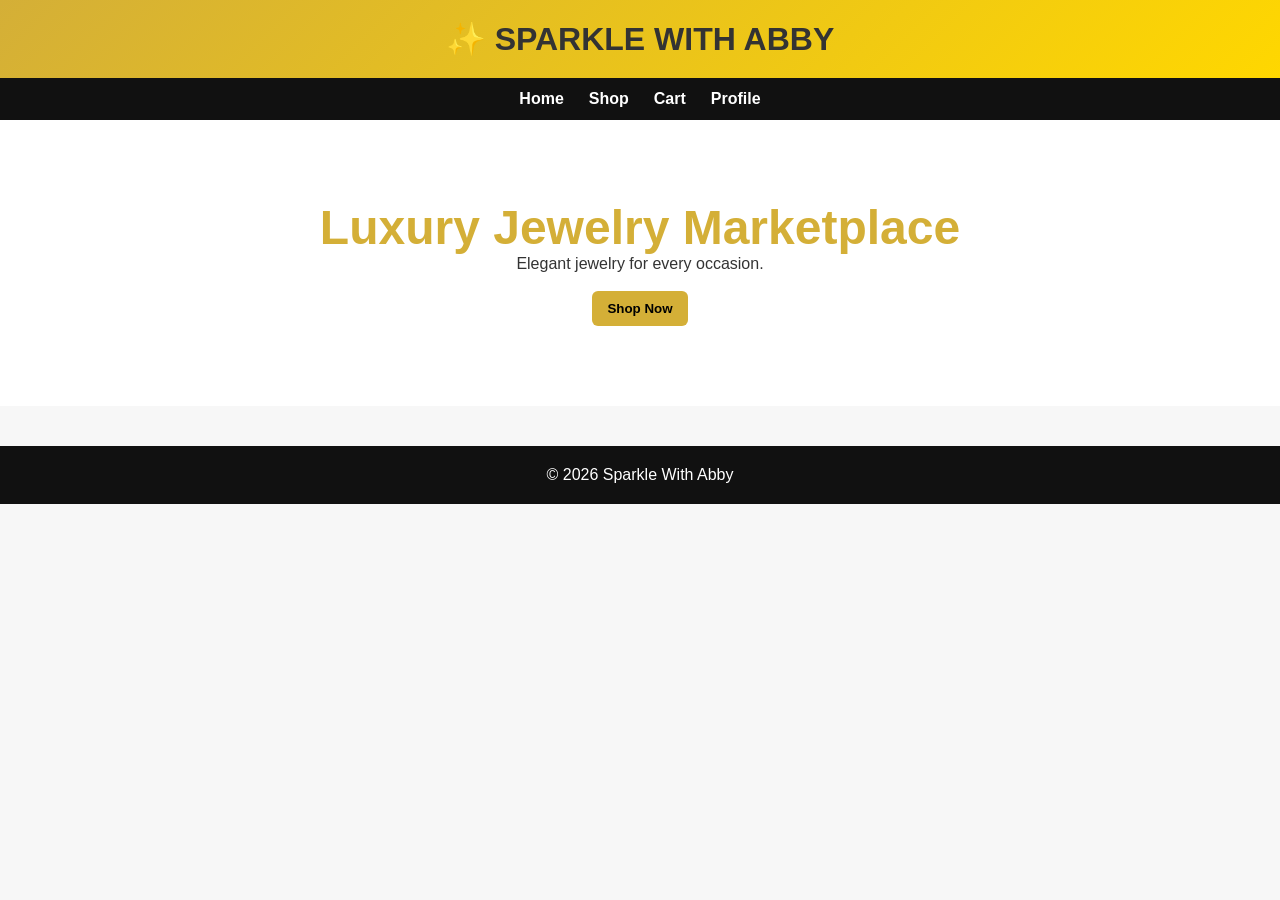
<file: index.html>
<!DOCTYPE html><html><head><title>SPARKLE WITH ABBY</title><link rel="stylesheet" href="style.css"></head>
<body><header><h1>✨ SPARKLE WITH ABBY</h1></header>
<nav><a href="index.html">Home</a><a href="shop.html">Shop</a><a href="cart.html">Cart</a><a href="profile.html">Profile</a></nav>
<section class="hero"><h1>Luxury Jewelry Marketplace</h1><p>Elegant jewelry for every occasion.</p><br><a href="shop.html"><button class="btn">Shop Now</button></a></section>
<footer>© 2026 Sparkle With Abby</footer></body></html>
</file>
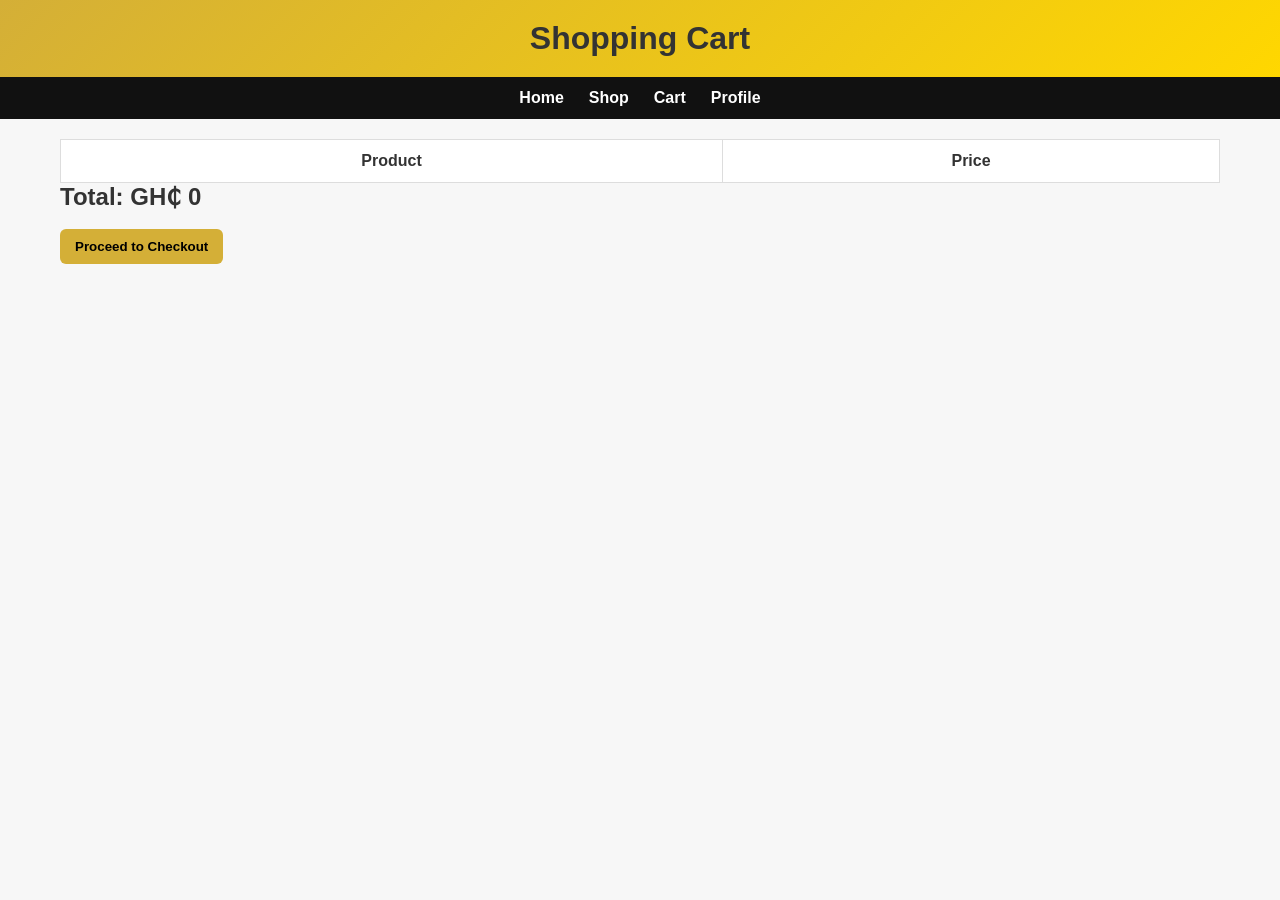
<file: cart.html>
<!DOCTYPE html><html><head><title>Cart</title><link rel="stylesheet" href="style.css"></head>
<body><header><h1>Shopping Cart</h1></header>
<nav><a href="index.html">Home</a><a href="shop.html">Shop</a><a href="cart.html">Cart</a><a href="profile.html">Profile</a></nav>
<div class="container"><table><tr><th>Product</th><th>Price</th></tr><tbody id="cartItems"></tbody></table>
<h2>Total: GH₵ <span id="total">0</span></h2><br>
<a href="checkout.html"><button class="btn">Proceed to Checkout</button></a></div>
<script src="script.js"></script></body></html>
</file>
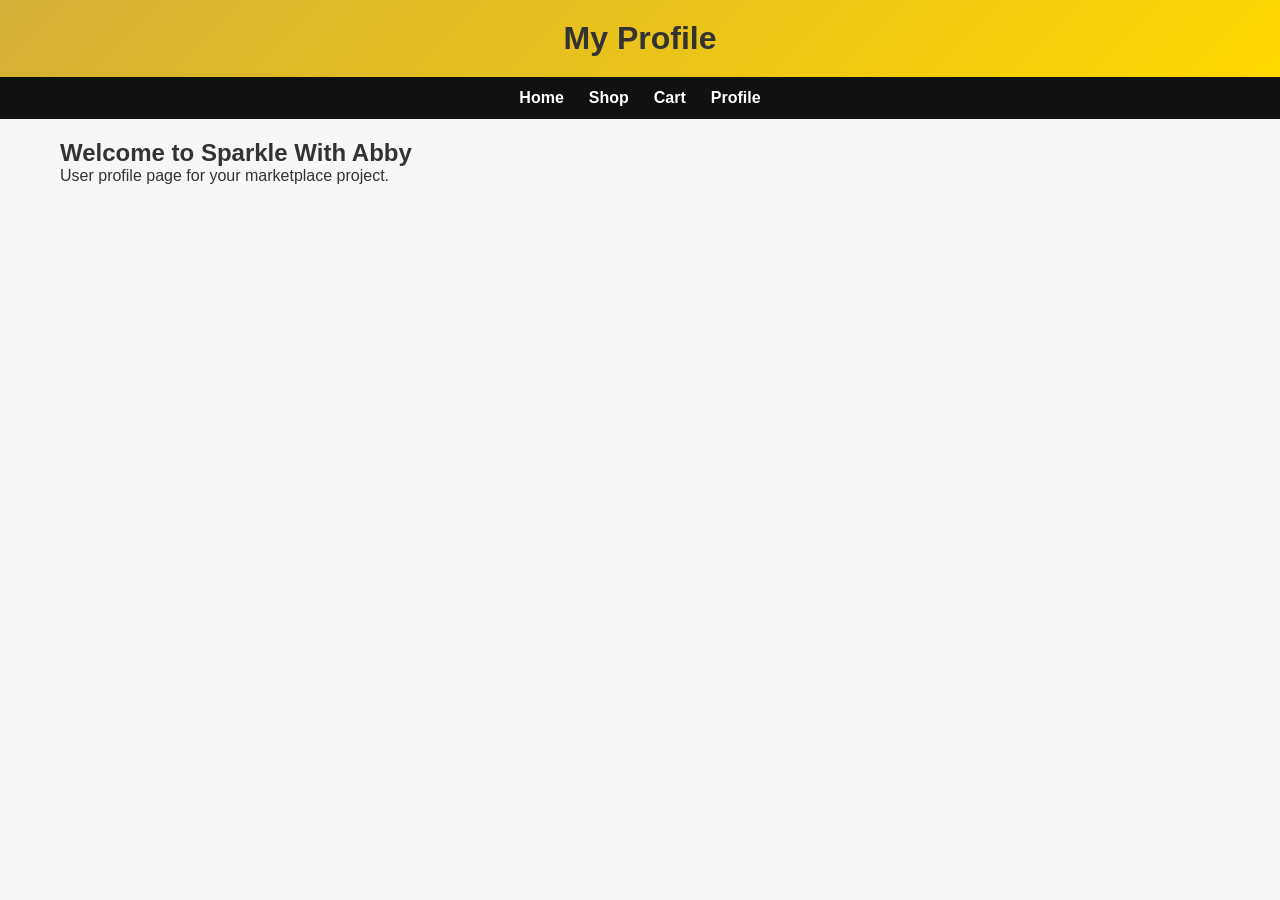
<file: profile.html>
<!DOCTYPE html><html><head><title>Profile</title><link rel="stylesheet" href="style.css"></head>
<body><header><h1>My Profile</h1></header>
<nav><a href="index.html">Home</a><a href="shop.html">Shop</a><a href="cart.html">Cart</a><a href="profile.html">Profile</a></nav>
<div class="container"><h2>Welcome to Sparkle With Abby</h2><p>User profile page for your marketplace project.</p></div></body></html>
</file>
<file: style.css>
*{margin:0;padding:0;box-sizing:border-box;font-family:Arial,sans-serif}
body{background:#f7f7f7;color:#333}
header{background:linear-gradient(135deg,#d4af37,#ffd700);padding:20px;text-align:center}
nav{background:#111;padding:12px;display:flex;justify-content:center;gap:25px}
nav a{color:#fff;text-decoration:none;font-weight:bold}
.hero{padding:80px 20px;text-align:center;background:#fff}
.hero h1{font-size:3rem;color:#d4af37}
.container{max-width:1200px;margin:auto;padding:20px}
.products{display:grid;grid-template-columns:repeat(auto-fit,minmax(250px,1fr));gap:20px}
.card{background:#fff;border-radius:12px;overflow:hidden;box-shadow:0 2px 10px rgba(0,0,0,.1);transition:.3s}
.card:hover{transform:translateY(-5px)}
.card img{width:100%;height:220px;object-fit:cover}
.card-content{padding:15px}
.btn{background:#d4af37;color:#000;border:none;padding:10px 15px;cursor:pointer;border-radius:6px;font-weight:bold}
footer{text-align:center;padding:20px;background:#111;color:#fff;margin-top:40px}
table{width:100%;background:#fff;border-collapse:collapse}
td,th{padding:12px;border:1px solid #ddd}
input{padding:10px;width:100%;margin:10px 0}
</file>
